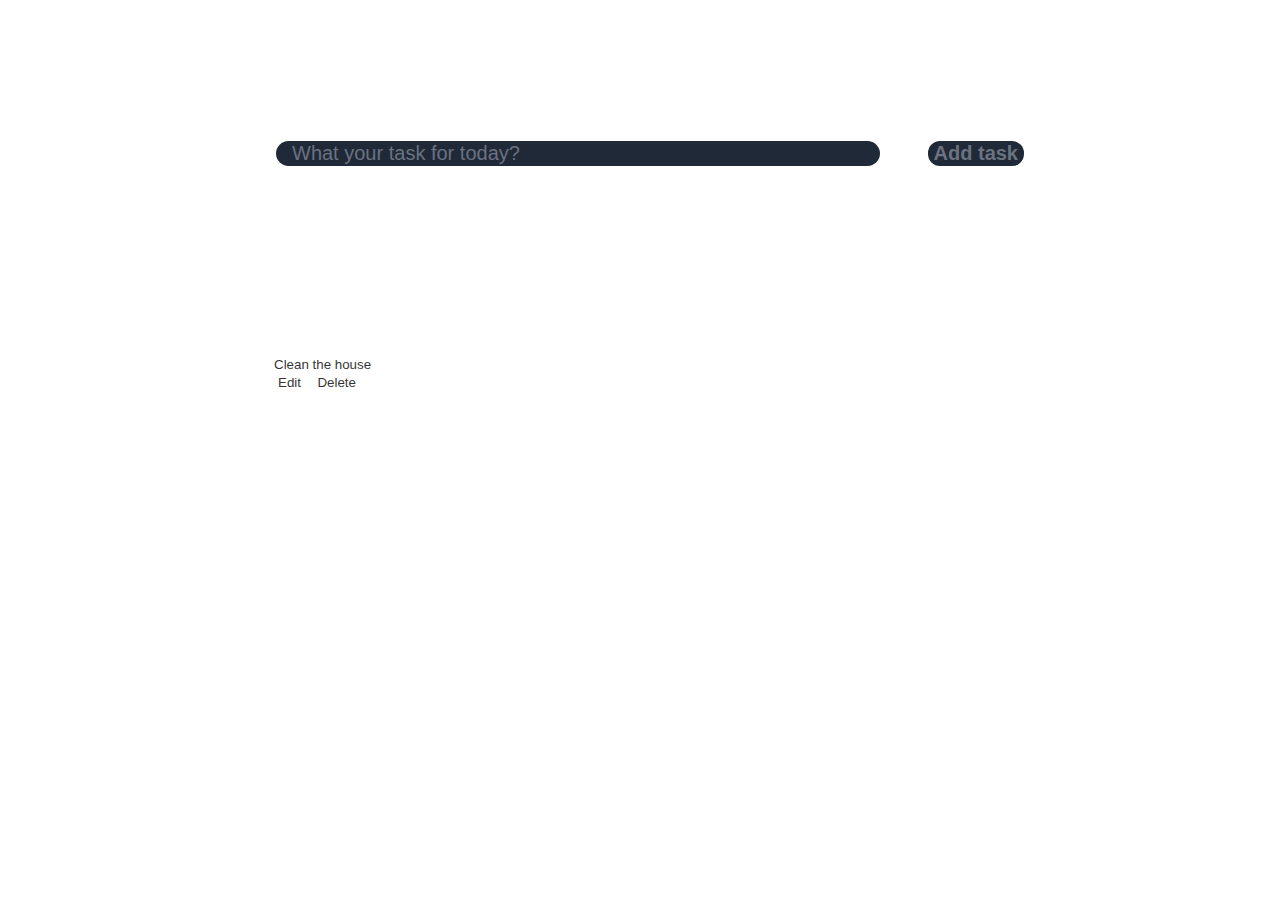
<file: index.html>
<!DOCTYPE html>
<html lang="en">
<head>
    <meta charset="UTF-8">
    <meta http-equiv="X-UA-Compatible" content="IE=edge">
    <meta name="viewport" content="width=device-width, initial-scale=1.0">
    <title>Task List</title>
    <link rel="stylesheet" href="style.css">
    <link rel="script" href="main.js">
</head>
<!--create input text and button to add tasks
    and the task that user can see and modify  -->
<body>
   <header>
    <h1>To do list</h1>
    <form action="" id="new-task-form">
        <input type="text" id="new-task-input" placeholder="What your task for today?"/>
        <input type="submit" id= "new-task-submit" value="Add task">

    </form>
   </header>
   <main>
        <section class="task-list">
            <h2>Tasks</h2>
            <div id="tasks">
                <div id="task">
                    <div class="content">
                        <input type="text" class="text" value="Clean the house" readonly>
                    </div>
                    <div class="actions">
                        <button class="edit">Edit</button>
                        <button class="delete">Delete</button>
                    </div>
                </div>
            </div>
        </section>
   </main>
</body>
</html>
</file>
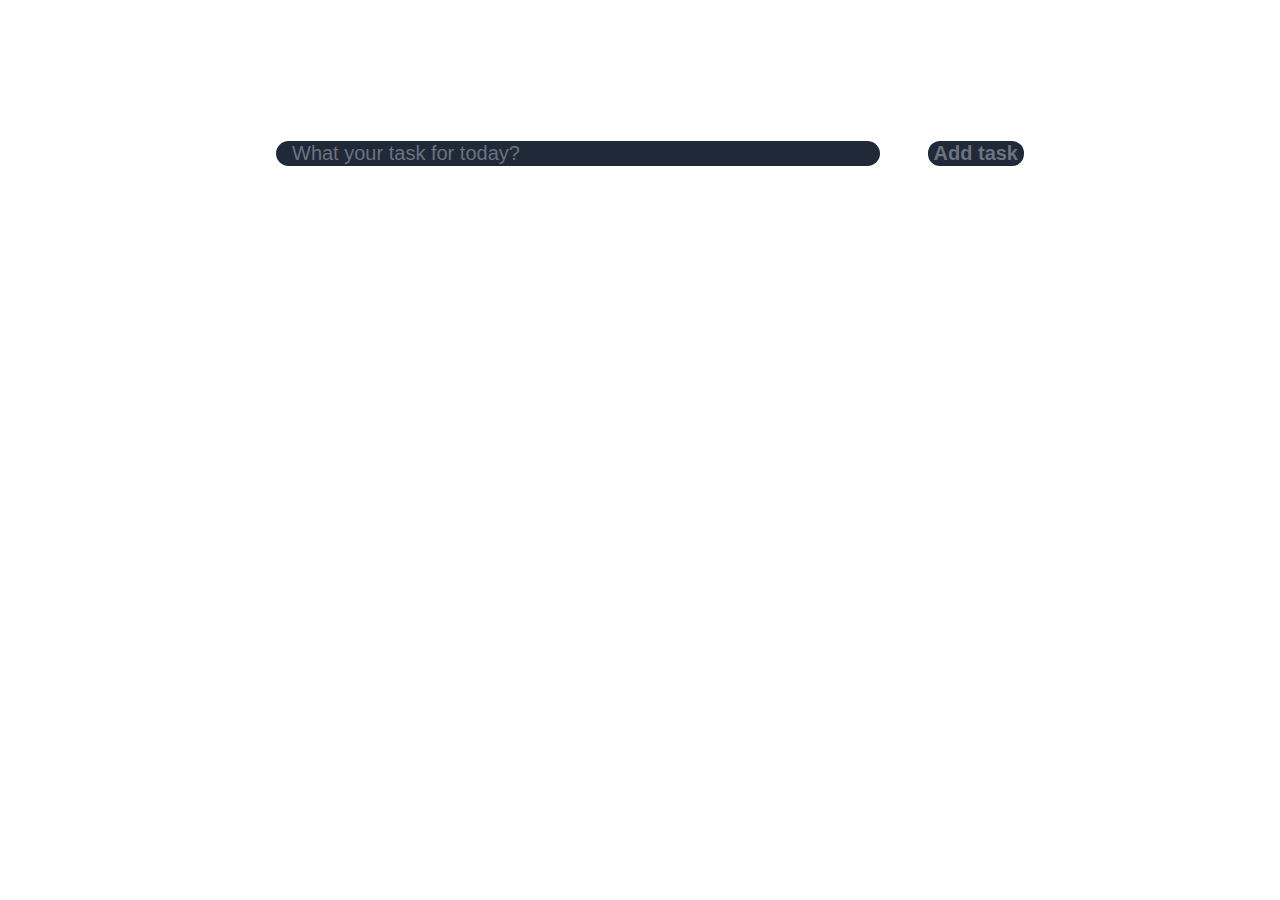
<file: index2.html>
<!DOCTYPE html>
<html lang="en">
<head>
    <meta charset="UTF-8">
    <meta http-equiv="X-UA-Compatible" content="IE=edge">
    <meta name="viewport" content="width=device-width, initial-scale=1.0">
    <title>Task List</title>
    <link rel="stylesheet" href="style.css">

</head>
<!--create input text and button to add tasks
    and the task that user can see and modify  -->
<body>
   <header>
    <h1>To do list</h1>
    <form action="" id="new-task-form">
        <input type="text" id="new-task-input" placeholder="What your task for today?"/>
        <input type="submit" id= "new-task-submit" value="Add task">

    </form>
   </header>
   <main>
        <section class="task-list">
            <h2>Tasks</h2>
            <div id="tasks">
                <!--<div id="task">
                    <div class="content">
                        <input type="text" class="text" value="Clean the house" >
                    </div>
                    <div class="actions">
                        <button class="edit">Edit</button>
                        <button class="delete">Delete</button>
                    </div>
                </div>-->
            </div>
        </section>
   </main>
   <script src="main2.js"></script>
</body>
</html>
</file>
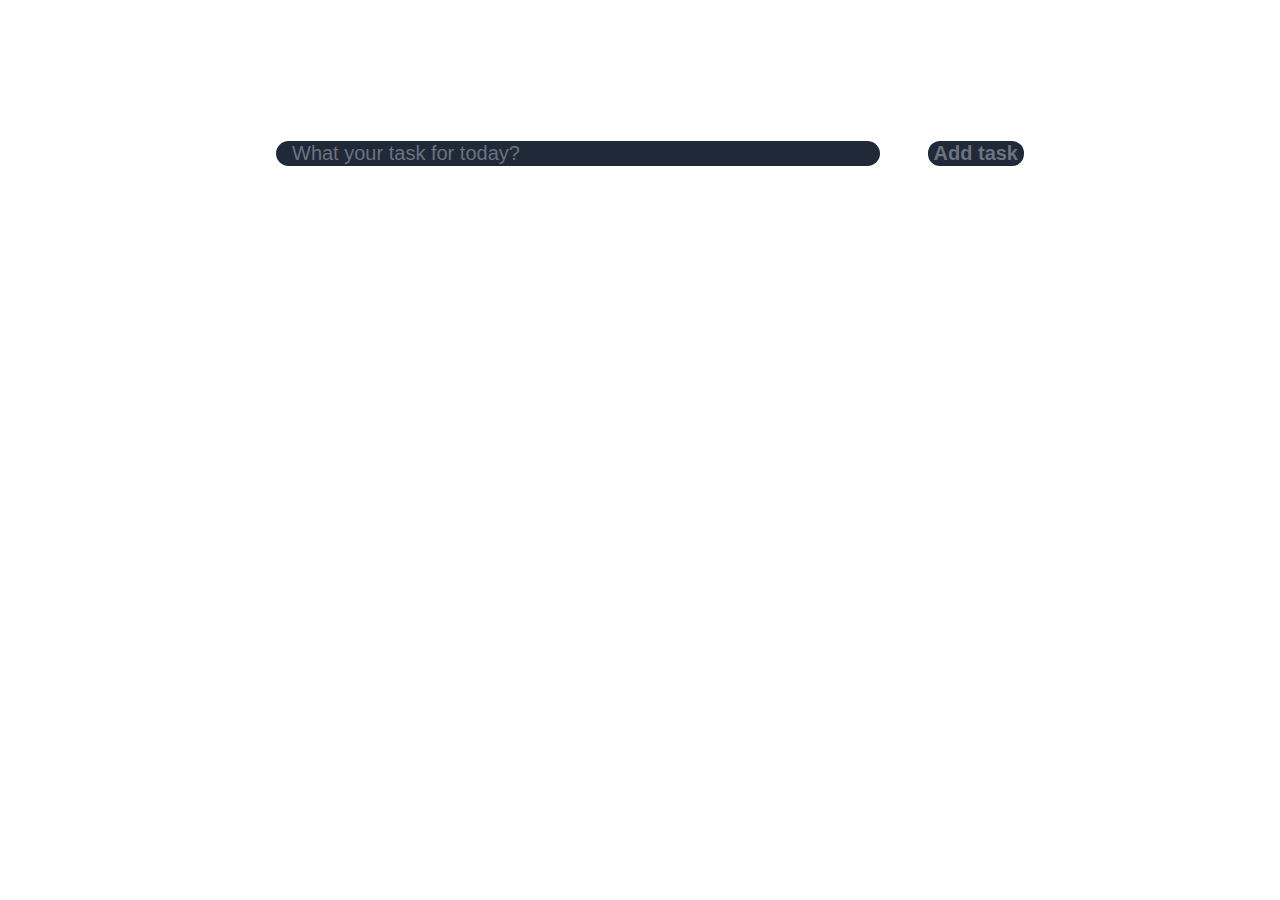
<file: index3.html>
<!DOCTYPE html>
<html lang="en">
<head>
    <meta charset="UTF-8">
    <meta http-equiv="X-UA-Compatible" content="IE=edge">
    <meta name="viewport" content="width=device-width, initial-scale=1.0">
    <title>Task List</title>
    <link rel="stylesheet" href="style.css">

</head>
<!--create input text and button to add tasks
    and the task that user can see and modify  -->
<body>
   <header>
    <h1>To do list</h1>
    <form action="" id="new-task-form">
        <input type="text" id="new-task-input" placeholder="What your task for today?"/>
        <input type="submit" id= "new-task-submit" value="Add task">

    </form>
   </header>
   <main>
        <section class="task-list">
            <h2>Tasks</h2>
            <div id="tasks">
                <!--<div id="task">
                    <div class="content">
                        <input type="text" class="text" value="Clean the house" >
                    </div>
                    <div class="actions">
                        <button class="edit">Edit</button>
                        <button class="delete">Delete</button>
                    </div>
                </div>-->
            </div>
        </section>
   </main>
   <script src="main3.js"></script>
</body>
</html>
</file>
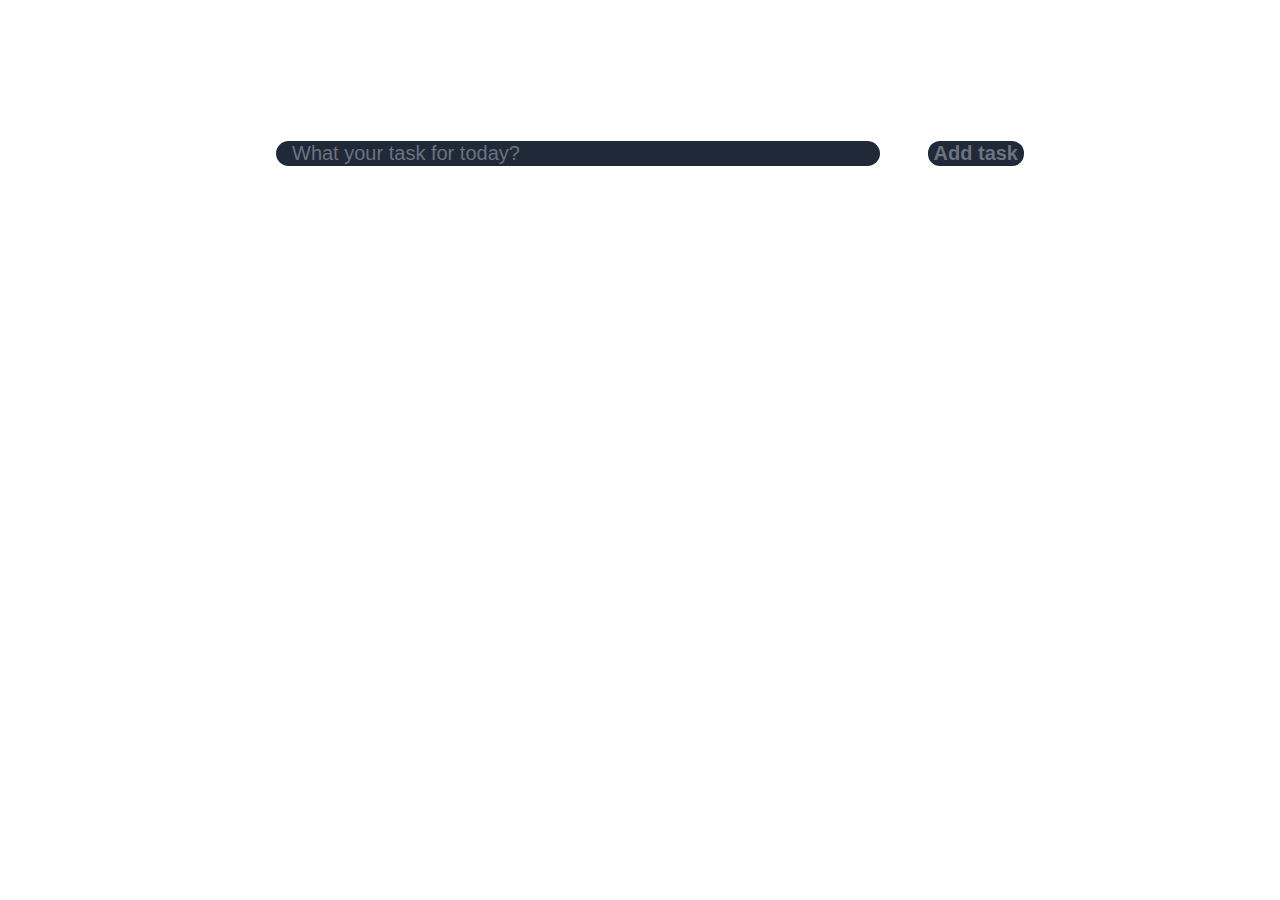
<file: index4.html>
<!DOCTYPE html>
<html lang="en">
<head>
    <meta charset="UTF-8">
    <meta http-equiv="X-UA-Compatible" content="IE=edge">
    <meta name="viewport" content="width=device-width, initial-scale=1.0">
    <title>Task List</title>
    <link rel="stylesheet" href="style.css">

</head>
<!--create input text and button to add tasks
    and the task that user can see and modify  -->
<body>
   <header>
    <h1>To do list</h1>
    <form action="" id="new-task-form">
        <input type="text" name="new-task-input" id="new-task-input" placeholder="What your task for today?"/>
        <input type="submit" id= "new-task-submit" value="Add task">

    </form>
   </header>
   <main>
        <section class="task-list">
            <h2>Tasks</h2>
            <div id="tasks">
                <!--<div id="task">
                    <div class="content">
                        <input type="text" class="text" value="Clean the house" >
                    </div>
                    <div class="actions">
                        <button class="edit">Edit</button>
                        <button class="delete">Delete</button>
                    </div>
                </div>-->
            </div>
        </section>
   </main>
   <script src="main4.js"></script>
</body>
</html>
</file>
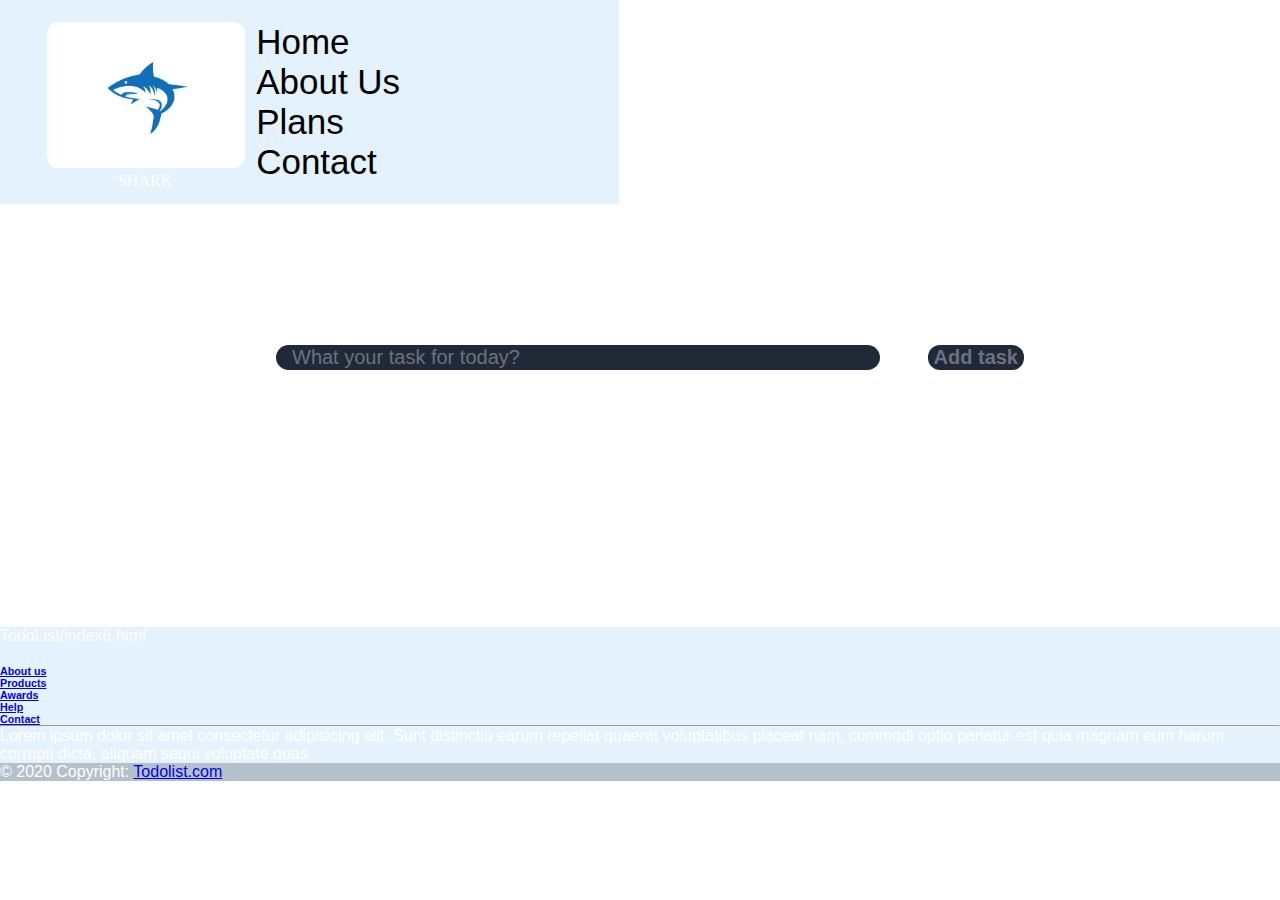
<file: index5.html>
<!DOCTYPE html>
<html lang="en">

<head>
    <meta charset="UTF-8">
    <meta http-equiv="X-UA-Compatible" content="IE=edge">
    <meta name="viewport" content="width=device-width, initial-scale=1.0">
    <title>Task List</title>
    <link rel="stylesheet" href="style2.css">
    <link rel="preconnect" href="https://fonts.googleapis.com">
    <link rel="preconnect" href="https://fonts.gstatic.com" crossorigin>
    <link href="https://fonts.googleapis.com/css2?family=Merriweather:wght@300&display=swap" rel="stylesheet">
    <!-- Latest compiled and minified CSS -->
    <link href="https://cdn.jsdelivr.net/npm/bootstrap@5.0.2/dist/css/bootstrap.min.css" rel="stylesheet"
        integrity="sha384-EVSTQN3/azprG1Anm3QDgpJLIm9Nao0Yz1ztcQTwFspd3yD65VohhpuuCOmLASjC" crossorigin="anonymous">
</head>
<!--create input text and button to add tasks
    and the task that user can see and modify  -->

<body>

    <nav class="navbar navbar-light" style="background-color: #e3f2fd;">
        <div class="left">
            <img src="img/shark.jpeg" alt="logo">
            <div>SHARK</div>
        </div>
        <div class="mid">
            <ul class="navbar">
                <li><a href="#">Home</a></li>
                <li><a href="#">About Us</a></li>
                <li><a href="#">Plans</a></li>
                <li><a href="#">Contact</a></li>
            </ul>
        </div>
    </nav>

    <header>
        <!--add nav bar-->

        <h1>TO DO LIST</h1>
        <form action="" id="new-task-form">
            <input type="text" name="new-task-input" id="new-task-input" placeholder="What your task for today?" />
            <input type="submit" id="new-task-submit" class="btn btn-dark" value="Add task">

        </form>
    </header>
    <main>
        <section class="task-list">
            <h2>TASKS</h2>
            <div id="tasks">
                <!--<div id="task">
                    <div class="content">
                        <input type="text" class="text" value="Clean the house" >
                    </div>
                    <div class="actions">
                        <button class="edit">Edit</button>
                        <button class="delete">Delete</button>
                    </div>
                </div>-->
            </div>
        </section>
    </main>

    <!--add footer-->
    <div class="container my-5">
        <!-- Footer -->
        <footer class="text-center text-black" style="background-color: #e3f2fd">
TodoList/index6.html          <!-- Grid container -->
          <div class="container">
            <!-- Section: Links -->
            <section class="mt-5">
              <!-- Grid row-->
              <div class="row text-center d-flex justify-content-center pt-5">
                <!-- Grid column -->
                <div class="col-md-2">
                  <h6 class="text-uppercase font-weight-bold">
                    <a href="#!" class="text-black">About us</a>
                  </h6>
                </div>
                <!-- Grid column -->
      
                <!-- Grid column -->
                <div class="col-md-2">
                  <h6 class="text-uppercase font-weight-bold">
                    <a href="#!" class="text-black">Products</a>
                  </h6>
                </div>
                <!-- Grid column -->
      
                <!-- Grid column -->
                <div class="col-md-2">
                  <h6 class="text-uppercase font-weight-bold">
                    <a href="#!" class="text-black" >Awards</a>
                  </h6>
                </div>
                <!-- Grid column -->
      
                <!-- Grid column -->
                <div class="col-md-2">
                  <h6 class="text-uppercase font-weight-bold">
                    <a href="#!" class="text-black">Help</a>
                  </h6>
                </div>
                <!-- Grid column -->
      
                <!-- Grid column -->
                <div class="col-md-2">
                  <h6 class="text-uppercase font-weight-bold">
                    <a href="#!" class="text-black">Contact</a>
                  </h6>
                </div>
                <!-- Grid column -->
              </div>
              <!-- Grid row-->
            </section>
            <!-- Section: Links -->
      
            <hr class="my-5" />
      
            <!-- Section: Text -->
            <section class="mb-5">
              <div class="row d-flex justify-content-center">
                <div class="col-lg-8">
                  <p>
                    Lorem ipsum dolor sit amet consectetur adipisicing elit. Sunt
                    distinctio earum repellat quaerat voluptatibus placeat nam,
                    commodi optio pariatur est quia magnam eum harum corrupti
                    dicta, aliquam sequi voluptate quas.
                  </p>
                </div>
              </div>
            </section>
            <!-- Section: Text -->
      
            <!-- Section: Social -->
            <section class="text-center mb-5">
              <a href="" class="text-white me-4">
                <i class="fab fa-facebook-f"></i>
              </a>
              <a href="" class="text-white me-4">
                <i class="fab fa-twitter"></i>
              </a>
              <a href="" class="text-white me-4">
                <i class="fab fa-google"></i>
              </a>
              <a href="" class="text-white me-4">
                <i class="fab fa-instagram"></i>
              </a>
              <a href="" class="text-white me-4">
                <i class="fab fa-linkedin"></i>
              </a>
              <a href="" class="text-white me-4">
                <i class="fab fa-github"></i>
              </a>
            </section>
            <!-- Section: Social -->
          </div>
          <!-- Grid container -->
      
          <!-- Copyright -->
          <div
               class="text-center p-3"
               style="background-color: rgba(0, 0, 0, 0.2)"
               >
            © 2020 Copyright:
            <a class="text-black" href="Todolist.com"
               >Todolist.com</a
              >
          </div>
          <!-- Copyright -->
        </footer>
        <!-- Footer -->
      </div>
    <script src="main4.js"></script>
</body>

</html>
</file>
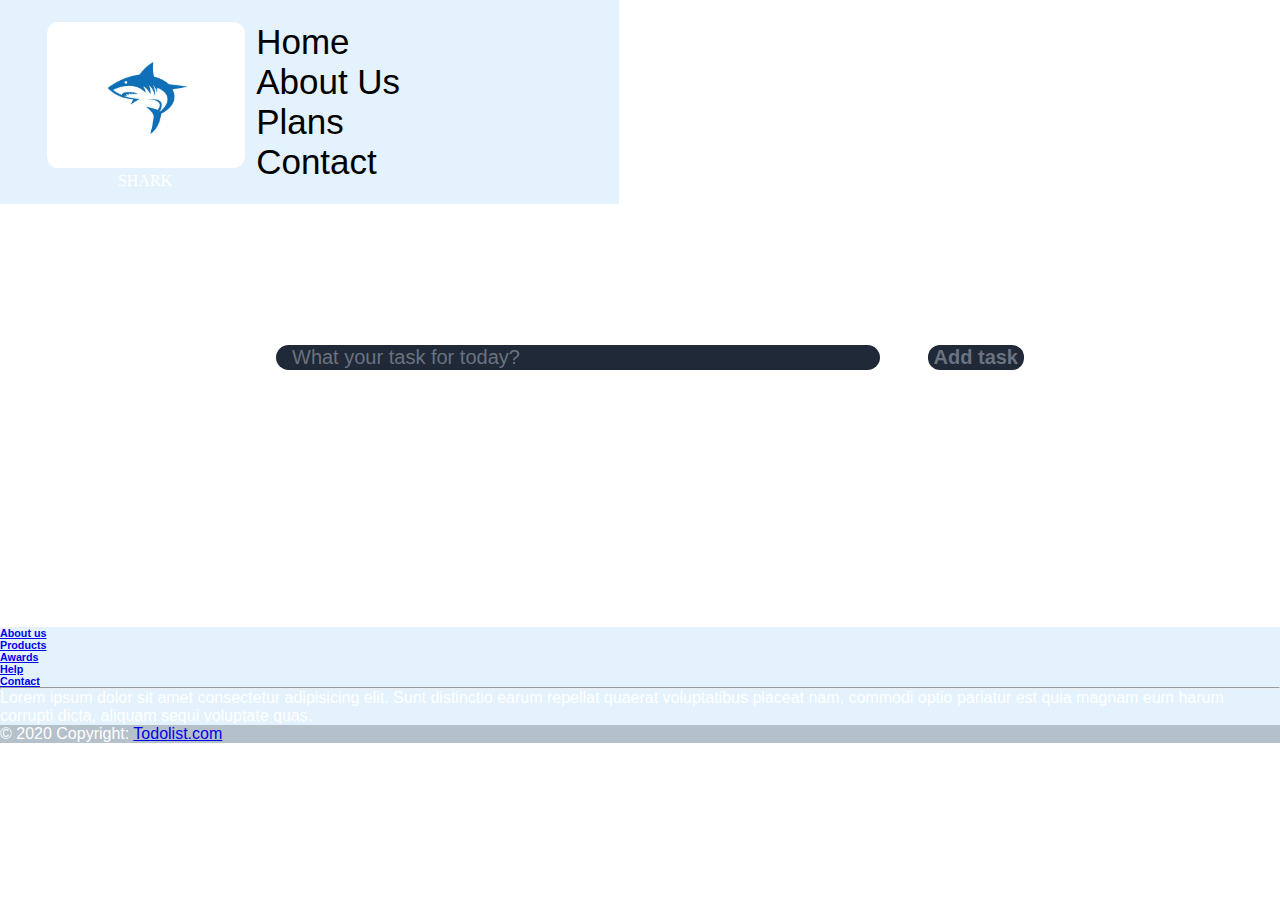
<file: index6.html>
<!DOCTYPE html>
<html lang="en">

<head>
    <meta charset="UTF-8">
    <meta http-equiv="X-UA-Compatible" content="IE=edge">
    <meta name="viewport" content="width=device-width, initial-scale=1.0">
    <title>Task List</title>
    <link rel="stylesheet" href="style2.css">
    <link rel="preconnect" href="https://fonts.googleapis.com">
    <link rel="preconnect" href="https://fonts.gstatic.com" crossorigin>
    <link href="https://fonts.googleapis.com/css2?family=Merriweather:wght@300&display=swap" rel="stylesheet">
    <!-- Latest compiled and minified CSS -->
    <link href="https://cdn.jsdelivr.net/npm/bootstrap@5.0.2/dist/css/bootstrap.min.css" rel="stylesheet"
        integrity="sha384-EVSTQN3/azprG1Anm3QDgpJLIm9Nao0Yz1ztcQTwFspd3yD65VohhpuuCOmLASjC" crossorigin="anonymous">
</head>
<!--create input text and button to add tasks
    and the task that user can see and modify  -->

<body>
 <!--add nav bar-->
    <nav class="navbar navbar-light" style="background-color: #e3f2fd;">
        <div class="left">
            <img src="img/shark.jpeg" alt="logo">
            <div>SHARK</div>
        </div>
        <div class="mid">
            <ul class="navbar">
                <li><a href="#">Home</a></li>
                <li><a href="#">About Us</a></li>
                <li><a href="#">Plans</a></li>
                <li><a href="#">Contact</a></li>
            </ul>
        </div>
    </nav>

    <header>
        <!--add nav bar-->

        <h1>TO DO LIST</h1>
        <form action="" id="new-task-form">
            <input type="text" name="new-task-input" id="new-task-input" placeholder="What your task for today?" />
            <input type="submit" id="new-task-submit" class="btn btn-dark" value="Add task">

        </form>
    </header>
    <main>
        <section class="task-list">
            <h2>TASKS</h2>
            <div id="tasks">
                <!--<div id="task">
                    <div class="content">
                        <input type="text" class="text" value="Clean the house" >
                    </div>
                    <div class="actions">
                        <button class="edit">Edit</button>
                        <button class="delete">Delete</button>
                    </div>
                </div>-->
            </div>
        </section>
    </main>

    <!--add footer-->
    <div class="container my-5">
        <!-- Footer -->
        <footer class="text-center text-black" style="background-color: #e3f2fd">
          <!-- Grid container -->
          <div class="container">
            <!-- Section: Links -->
            <section class="mt-5">
              <!-- Grid row-->
              <div class="row text-center d-flex justify-content-center pt-5">
                <!-- Grid column -->
                <div class="col-md-2">
                  <h6 class="text-uppercase font-weight-bold">
                    <a href="#!" class="text-black">About us</a>
                  </h6>
                </div>
                <!-- Grid column -->
      
                <!-- Grid column -->
                <div class="col-md-2">
                  <h6 class="text-uppercase font-weight-bold">
                    <a href="#!" class="text-black">Products</a>
                  </h6>
                </div>
                <!-- Grid column -->
      
                <!-- Grid column -->
                <div class="col-md-2">
                  <h6 class="text-uppercase font-weight-bold">
                    <a href="#!" class="text-black" >Awards</a>
                  </h6>
                </div>
                <!-- Grid column -->
      
                <!-- Grid column -->
                <div class="col-md-2">
                  <h6 class="text-uppercase font-weight-bold">
                    <a href="#!" class="text-black">Help</a>
                  </h6>
                </div>
                <!-- Grid column -->
      
                <!-- Grid column -->
                <div class="col-md-2">
                  <h6 class="text-uppercase font-weight-bold">
                    <a href="#!" class="text-black">Contact</a>
                  </h6>
                </div>
                <!-- Grid column -->
              </div>
              <!-- Grid row-->
            </section>
            <!-- Section: Links -->
      
            <hr class="my-5" />
      
            <!-- Section: Text -->
            <section class="mb-5">
              <div class="row d-flex justify-content-center">
                <div class="col-lg-8">
                  <p>
                    Lorem ipsum dolor sit amet consectetur adipisicing elit. Sunt
                    distinctio earum repellat quaerat voluptatibus placeat nam,
                    commodi optio pariatur est quia magnam eum harum corrupti
                    dicta, aliquam sequi voluptate quas.
                  </p>
                </div>
              </div>
            </section>
            <!-- Section: Text -->
      
            <!-- Section: Social -->
            <section class="text-center mb-5">
              <a href="" class="text-white me-4">
                <i class="fab fa-facebook-f"></i>
              </a>
              <a href="" class="text-white me-4">
                <i class="fab fa-twitter"></i>
              </a>
              <a href="" class="text-white me-4">
                <i class="fab fa-google"></i>
              </a>
              <a href="" class="text-white me-4">
                <i class="fab fa-instagram"></i>
              </a>
              <a href="" class="text-white me-4">
                <i class="fab fa-linkedin"></i>
              </a>
              <a href="" class="text-white me-4">
                <i class="fab fa-github"></i>
              </a>
            </section>
            <!-- Section: Social -->
          </div>
          <!-- Grid container -->
      
          <!-- Copyright -->
          <div
               class="text-center p-3"
               style="background-color: rgba(0, 0, 0, 0.2)"
               >
            © 2020 Copyright:
            <a class="text-black" href="Todolist.com"
               >Todolist.com</a
              >
          </div>
          <!-- Copyright -->
        </footer>
        <!-- Footer -->
      </div>
    <script src="main4.js"></script>
</body>

</html>
</file>
<file: style.css>
:root{
    /*color we are using*/
    --dark: #374151;
    --darker:#1F2937;
    --darkest:#111827;
    --gray: #6B7280;
    --pink:#EC4899;
    --purple:#8B5Cf6;

}
body{
    background: linear-gradient(
        white
    );
    /*100% height*/
    min-height: 100vh;
    flex-direction: column;
    color: white;

}

*{
    box-sizing: border-box;
    margin: 0;
    font-family: 'Segoe UI', Tahoma, Geneva, Verdana, sans-serif;
}
/*style nav bar*/

.left {
    /*  border: 2px solid red;*/
      display: inline-block;
      position: absolute;
      left: 45px;
      top: 22px;

  }

  .left img {
      padding-left: 2px;
      width: 200px;
      left: auto;
      border-radius: 12px;
  }

  .left div {
      text-align: center;
      font-family: 'Inconsolata';
      font-size: 16px;
  }

  .mid {
    /*border: 2px solid rgb(16, 159, 111);*/
    display: block;
    width: 35%;
    margin: 22px auto;
}
.navbar {
    display: inline-block;

}

.navbar li {
    display: inline-block;
    font-size: 35px;

}

.navbar li a {
    color: black;
    text-decoration: none;
    padding: 1px 15px;
}

.navbar li a:hover {
    color: black;
    opacity: 50%;
    border-radius: 12px;

}

header{
    padding: 5rem 1rem;
    max-width: 800px;
    width: 100%;
    margin: 0 auto;

}
header h1{
    font-size: 2.5rem;
    font-weight: 300;
    margin-left: 20px;
    margin-bottom: 1rem;
}

#new-task-form{
    display: flex;
    margin-left: 20px;
}
/*set no color for all input , button*/
input,button{
    appearance: none;
    border: none;
    outline: none;
    background: none;
}
/*set color for input new task */
#new-task-input{
    flex: 2 2 0%;
    background-color: var(--darker);
    border-radius: 1rem;
    margin-right: 3rem;
    padding-left: 1rem;
    color: whitesmoke;
    font-size: 1.25rem;
    flex: 2 1 2%;
}

#new-task-input::placeholder{
    color: var(--gray)
}
/*add button*/
#new-task-submit{
    color: var(--gray);
    font-size: 1.25rem;
    font-weight: 700;
    background-color: var(--darker);
    cursor: pointer;
    transition: 0.4s;
    border-radius: 12px;
}
#new-task-submit:hover{
    opacity: 0.6;
}
#new-task-submit:active{
    opacity: 0.6;
}

/*add css for main div*/
main{
    flex: 1 1 0%;
    padding: 2rem 1rem;
    max-width: 800px;
    width: 100%;
    margin: 0 auto;
}
/*task list inside main dive*/
.task-list{
    padding: 1rem;
}
.task-list h2{
    font-size: 2.5rem;
    font-weight: 300;

    margin-bottom: 1rem;
}
#tasks{
    opacity: 0.8;
}
#tasks .task{
    display: flex;
    justify-content: space-between;
    background-color: var(--darkest);
    padding: 1rem;
    border-radius: 1rem;
    margin-bottom: 1rem;

}
#tasks .task .content{
    flex: 1 1 0%;
}
#tasks .task .content .text{
    color: var(--gray);
    font-size:  1.125rem;
    width:100%;
    display: block;
    transition: 0.4s;
}

#tasks .task .content .text:not(:read-only){
    color: whitesmoke;
}

/*edit button*/
#tasks .task .actions{
    cursor: pointer;
    margin: 0 0.5rem;
    font-size: 1.125rem;
    font-weight: 700;
    text-transform: uppercase;
    transition: 0.4s;
}
.task .action button:hover{
    opacity: 0.8;
}
.task .action button:active{
    opacity: 0.6;
}
.task .actions .edit{
    color: var(--gray);
    font-size: 1.25rem;
    font-weight: 700;
   
    cursor: pointer;
    transition: 0.4s;
    border-radius: 12px;

}
.task .actions .edit:hover{
    opacity: 0.5;
}
.task .actions .delete{
    color: brown;
    font-size: 1.25rem;
    font-weight: 700;
   
    cursor: pointer;
    transition: 0.4s;
    border-radius: 12px;

}
.task .actions .delete:hover{
    opacity: 0.5;
}
</file>
<file: style2.css>
:root{
    /*color we are using*/
    --dark: #374151;
    --darker:#1F2937;
    --darkest:#111827;
    --gray: #6B7280;
    --pink:#EC4899;
    --purple:#8B5Cf6;

}
body{
    font-family: 'Merriweather', serif;
    background: linear-gradient(
        white
    );
    /*100% height*/
    min-height: 100vh;
    flex-direction: column;
    color: white;

}

*{
    box-sizing: border-box;
    margin: 0;
    font-family: 'Segoe UI', Tahoma, Geneva, Verdana, sans-serif;
}
/*style nav bar*/

.left {
    /*  border: 2px solid red;*/
      display: inline-block;
      position: absolute;
      left: 45px;
      top: 22px;

  }

  .left img {
      padding-left: 2px;
      width: 200px;
      left: auto;
      border-radius: 12px;
  }

  .left div {
      text-align: center;
      font-family: 'Inconsolata';
      font-size: 16px;
  }

  .mid {
    /*border: 2px solid rgb(16, 159, 111);*/
    display: block;
    width: 35%;
    margin: 22px auto;
}
.navbar {
    display: inline-block;

}

.navbar li {
    display: inline-block;
    font-size: 35px;

}

.navbar li a {
    color: black;
    text-decoration: none;
    padding: 1px 15px;
}

.navbar li a:hover {
    color: black;
    opacity: 50%;
    border-radius: 12px;

}

header{
    font-family: 'Merriweather', serif;
    padding: 5rem 1rem;
    max-width: 800px;
    width: 100%;
    margin: 0 auto;

}
header h1{
  
    font-size: 2.5rem;
    font-weight: 300;
    margin-left: 20px;
    margin-bottom: 1rem;
}

#new-task-form{
    display: flex;
    margin-left: 20px;
}
/*set no color for all input , button*/
input,button{
    appearance: none;
    border: none;
    outline: none;
    background: none;
}
/*set color for input new task */
#new-task-input{
    flex: 2 2 0%;
    background-color: var(--darker);
    border-radius: 1rem;
    margin-right: 3rem;
    padding-left: 1rem;
    color: whitesmoke;
    font-size: 1.25rem;
    flex: 2 1 2%;
}

#new-task-input::placeholder{
    color: var(--gray)
}
/*add button*/
#new-task-submit{
    color: var(--gray);
    font-size: 1.25rem;
    font-weight: 700;
    background-color: var(--darker);
    cursor: pointer;
    transition: 0.4s;
    border-radius: 12px;
}
#new-task-submit:hover{
    opacity: 0.6;
}
#new-task-submit:active{
    opacity: 0.6;
}

/*add css for main div*/
main{
    flex: 1 1 0%;
    padding: 2rem 1rem;
    max-width: 800px;
    width: 100%;
    margin: 0 auto;
}
/*task list inside main dive*/
.task-list{
    padding: 1rem;
}
.task-list h2{
    font-size: 2.5rem;
    font-weight: 300;

    margin-bottom: 1rem;
}
#tasks{
  
}
#tasks .task{
    display: flex;
    justify-content: space-between;
    background-color: var(--darkest);
    padding: 1rem;
    border-radius: 1rem;
    margin-bottom: 1rem;

}
#tasks .task .content{
    flex: 1 1 0%;
}
#tasks .task .content .text{
    color: whitesmoke;
    font-size:  1.125rem;
    width:100%;
    display: block;
    transition: 0.4s;
}

#tasks .task .content .text:not(:read-only){
    color: whitesmoke;
}

/*edit button*/
#tasks .task .actions{
    cursor: pointer;
    margin: 0 0.5rem;
    font-size: 1.125rem;
    font-weight: 700;
    text-transform: uppercase;
    transition: 0.4s;
}
.task .action button:hover{
    opacity: 0.8;
}
.task .action button:active{
    opacity: 0.6;
}
.task .actions .edit{
    color: var(--gray);
    font-size: 1.25rem;
    font-weight: 700;
   
    cursor: pointer;
    transition: 0.4s;
    border-radius: 12px;

}
.task .actions .edit:hover{
    opacity: 0.5;
}
/*add pending button */
.task .actions .pending{
    color: var(--gray);
    font-size: 1.25rem;
    font-weight: 700;
   
    cursor: pointer;
    transition: 0.4s;
    border-radius: 12px;

}
.task .actions .pending:hover{
    opacity: 0.5;
}
/*complete*/
.task .actions .complete{
    color: green;
    font-size: 1.25rem;
    font-weight: 700;
   
    cursor: pointer;
    transition: 0.4s;
    border-radius: 12px;

}
.task .actions .complete:hover{
    opacity: 0.5;
}
/*delete*/
.task .actions .delete{
    color: brown;
    font-size: 1.25rem;
    font-weight: 700;
   
    cursor: pointer;
    transition: 0.4s;
    border-radius: 12px;

}
.task .actions .delete:hover{
    opacity: 0.5;
}

/*pending button style*/

/*footer*/
.footer{
    text-align: center;
    position: absolute;
    bottom: 20px;
    left:300px;
    right:300px;
   
}
.footer p{
    text-align: center;
    margin-bottom: 10px;
    margin-top: 250px;
    position: absolute;
    background-color: var(--gray);
}

.container{
    margin-top: 20px;
}
</file>
